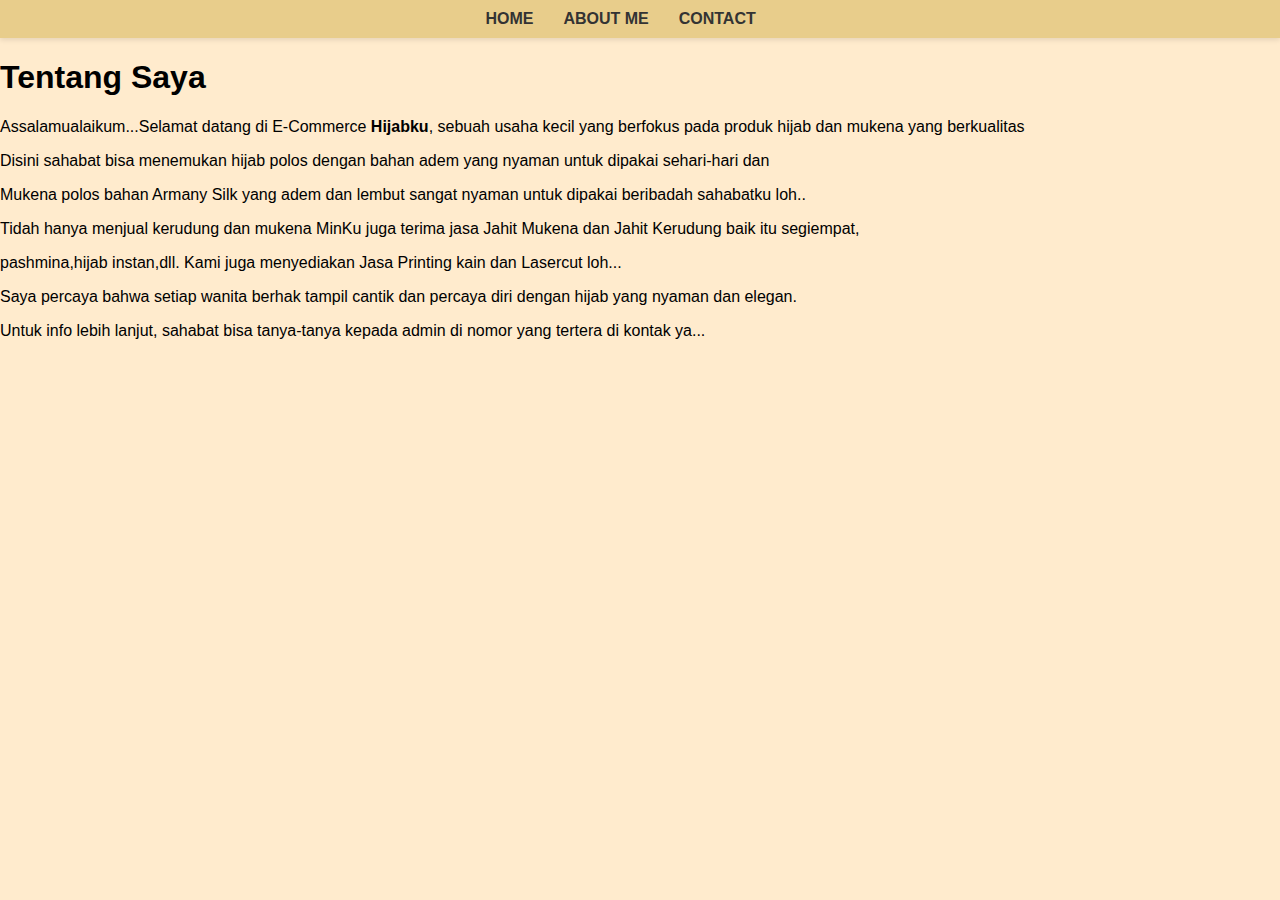
<file: about.html>
<!DOCTYPE html>
<html lang="id">
<head>
<body>
  <nav class="navbar">
  <ul class="nav-links">
    <li><a href="index.html">HOME</a></li>
    <li><a href="about.html">ABOUT ME</a></li>
    <li><a href="contact.html">CONTACT</a></li>
  </ul>
</nav>
</body>
  <meta charset="UTF-8">
  <title>About Me - Hijabku</title>  <div class="container">
    <section class="about-section">
      <h1>Tentang Saya</h1>
      <p> Assalamualaikum...Selamat datang di E-Commerce <strong>Hijabku</strong>, sebuah usaha kecil yang berfokus pada produk hijab dan mukena yang berkualitas</p>
      <p>Disini sahabat bisa menemukan hijab polos dengan bahan adem yang nyaman untuk dipakai sehari-hari dan </p>
      <p>Mukena polos bahan Armany Silk yang adem dan lembut sangat nyaman untuk dipakai beribadah sahabatku loh..</p>
      <p>Tidah hanya menjual kerudung dan mukena MinKu juga terima jasa Jahit Mukena dan Jahit Kerudung baik itu segiempat,</p>
      <p>pashmina,hijab instan,dll. Kami juga menyediakan Jasa Printing kain dan Lasercut loh...</p>
      <p>Saya percaya bahwa setiap wanita berhak tampil cantik dan percaya diri dengan hijab yang nyaman dan elegan.</p>
      <p>Untuk info lebih lanjut, sahabat bisa tanya-tanya kepada admin di nomor yang tertera di kontak ya...</p>
    </section>
  <link rel="stylesheet" href="style.css">
</head>
</html>
</file>
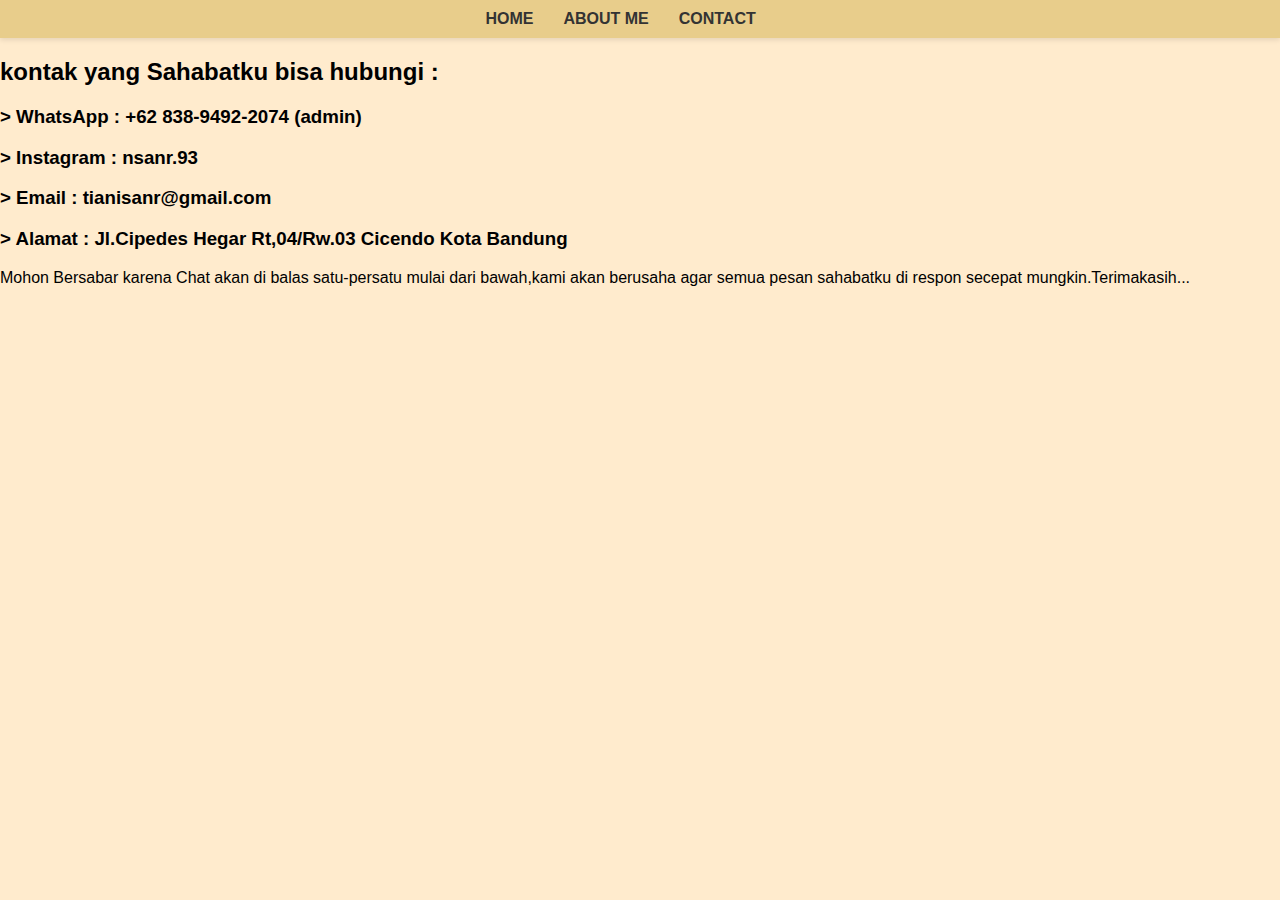
<file: contact.html>
<html>
<head>
    <title>CONTACT ME</title>
</head>
<body>
<nav class="navbar">
  <ul class="nav-links">
    <li><a href="index.html">HOME</a></li>
    <li><a href="about.html">ABOUT ME</a></li>
    <li><a href="contact.html">CONTACT</a></li>
  </ul>
</nav>
    <h2>kontak yang Sahabatku bisa hubungi :</h2>
    <h3>> WhatsApp  : +62 838-9492-2074 (admin)</h3>
    <h3>> Instagram : nsanr.93 </h3>
    <h3>> Email     : tianisanr@gmail.com</h3>
    <h3>> Alamat    : Jl.Cipedes Hegar Rt,04/Rw.03 Cicendo Kota Bandung</h3>
    <p>Mohon Bersabar karena Chat akan di balas satu-persatu mulai dari bawah,kami akan berusaha agar semua pesan sahabatku di respon secepat mungkin.Terimakasih...</p>
<link rel="stylesheet" href="style.css">
</body>
</html>
</file>
<file: style.css>
*
html {
    margin: 0PX ;
    padding: 0;
}

body{
    background-color: blanchedalmond;
    font-family: arial,sans-serif;
    margin: 0;
}

.navbar {
  background-color: #d7b75890; /* warna latar navbar */
  padding: 10px 0;
  display: flex;
  justify-content: center;
  box-shadow: 0 2px 5px rgba(0,0,0,0.1);
}

.nav-links {
  list-style: none;
  display: flex;
  gap: 30px; /* jarak antar menu */
  padding: 0;
  margin: 0;
}

.nav-links li a {
  text-decoration: none;
  color: #333;
  font-weight: bold;
  font-family: Arial, sans-serif;
  transition: color 0.3s ease;
}

.nav-links li a:hover {
  color: #d35400; /* warna saat hover */
}


.logo-wrapper {
  display: flex;
  justify-content: center;
  align-items: center;
  margin: 30px auto;
  width: 300px;
  height: 300px;
  background-color: #d7b75890;
  border: 2px solid #bead79ef;
  border-radius: 20px;
  box-shadow: 0 4px 8px rgba(0,0,0,0.1);
}

.logo {
  max-width: 80%;
  max-height: 80%;
  object-fit: contain;
}

.product-grid {
  display: flex;
  flex-wrap: wrap;
  gap: 20px;
  justify-content: center;
}

.product-card {
  background: #fff;
  border-radius: 10px;
  box-shadow: 0 2px 12px rgba(0,0,0,0.1);
  width: 250px;
  padding: 20px;
  text-align: center;
  transition: transform 0.3s ease;
}

.product-card:hover {
  transform: translateY(-5px);
}

.product-card img {
  width: 100%;
  height: auto;
  border-radius: 8px;
  margin-bottom: 10px;
}

.product-card h3 {
  font-size: 18px;
  margin: 10px 0 5px;
}

.product-card p {
  color: #666;
  font-size: 14px;
  margin-bottom: 10px;
}

.product-card .price {
  font-weight: bold;
  color: #e67e22;
  font-size: 16px;
  margin-bottom: 15px;
}

.product-card .buttons {
  display: flex;
  justify-content: center;
  gap: 10px;
}

.product-card .add,
.product-card .buy {
  border: none;
  padding: 8px 12px;
  border-radius: 5px;
  cursor: pointer;
  font-weight: bold;
}

.product-card .add {
  background-color: #f39c12;
  color: white;
}

.product-card .buy {
  background-color: #27ae60;
  color: white;
}

.rating {
  display: inline-block;
}

.star {
  color: gold; /* Or your desired star color */
  font-size: 16px; /* Adjust size as needed */
}

.rating-value {
  margin-left: 5px;
  font-size: 14px;
  color: gray;
}
</file>
